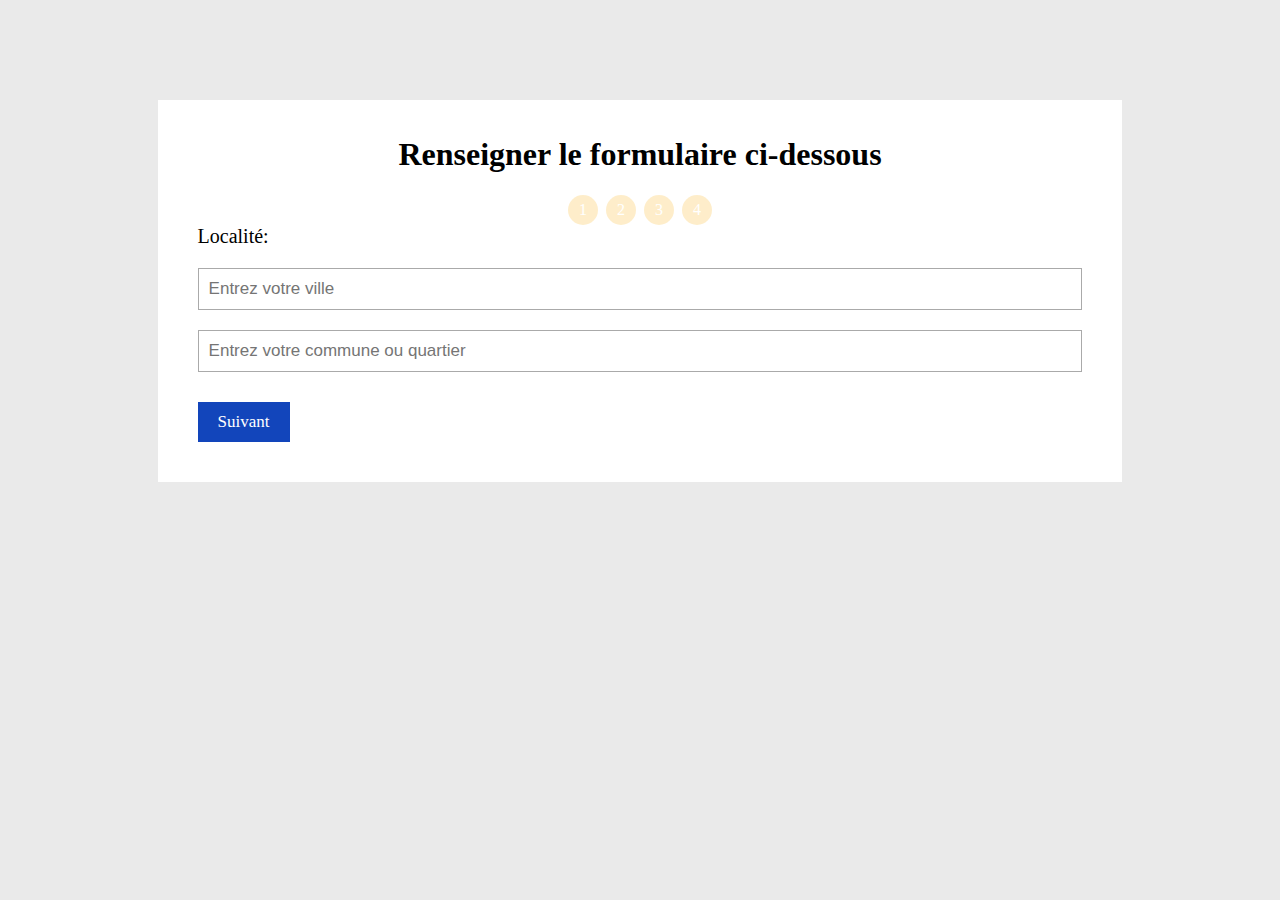
<file: livreu.html>
<!DOCTYPE html>
<html lang="en">
  <head>
    <meta charset="utf-8">
    <title>Multi Step Form</title>
    <link rel="stylesheet" href="styles.css">
    <script src="https://ajax.googleapis.com/ajax/libs/jquery/3.2.1/jquery.min.js"></script>
  </head>
  <body>
    <form id="myForm" action="" method="post" autocomplete = "off">
      <h1 align = center>Renseigner le formulaire ci-dessous</h1>

      <div style="text-align:center;">
        <span class="step" id = "step-1">1</span>
        <span class="step" id = "step-2">2</span>
        <span class="step" id = "step-3">3</span>
        <span class="step" id = "step-4">4</span>
      </div>

      <div class="tab" id = "tab-1">
        <p>Localité:</p>
        <input type = "text" placeholder="Entrez votre ville" name="firstname" required>
        <input type = "text" placeholder="Entrez votre commune ou quartier" name="lastname">
        <div class="index-btn-wrapper">
          <div class="index-btn" onclick="run(1, 2);">Suivant</div>
        </div>
      </div>

      <div class="tab" id = "tab-2">
        <p>Quelque détails personnels:</p>
        <input type = "text" placeholder="prénoms" name="prenom" required>
        <input type = "text" placeholder="Nom" name="nom" required>
        <input type = "email" placeholder="email" name="email" required>
        <input type = "phone" placeholder="+225 XXXXXXXXXX" name="phone" required maxlength="10">
        <input type = "text" placeholder="Type de vehicule" name="phone" required>

        <div class="index-btn-wrapper">
          <div class="index-btn" onclick="run(2, 1);">Précedent</div>
          <div class="index-btn" onclick="run(2, 3);">Suivant</div>
        </div>
      </div>

      <div class="tab" id = "tab-3">
        <p>Birthday:</p>
        <input type = "text" placeholder="dd" name="dd">
        <input type = "text" placeholder="mm" name="mm">
        <input type = "text" placeholder="yy" name="yy">
        <div class="index-btn-wrapper">
          <div class="index-btn" onclick="run(3, 2);">Précedent</div>
          <div class="index-btn" onclick="run(3, 4);">suivant</div>
        </div>
      </div>

      <div class="tab" id = "tab-4">
        <p>Code postale:</p>
        <input type = "text" placeholder="Code postale" name="username">
        
        <div class="index-btn-wrapper">
          <div class="index-btn" onclick="run(4, 3);">Précedent</div>
          <div class="index-btn" onclick="run(4, 5);">Suivant</div>
        </div>
      </div>

      <div class="tab" id = "tab-5">
        <div class="index-btn-wrapper">
          <div class="index-btn" onclick="run(5, 4);">retour</div>
          <button class = "index-btn" type="submit" name="submit" style = "background: blue;">Valider</button>
        </div>
      </div>
    </form>
           
    <script>
      // Default tab
      $(".tab").css("display", "none");
      $("#tab-1").css("display", "block");

      function run(hideTab, showTab){
        if(hideTab < showTab){ // If not press previous button
          // Validation if press next button
          var currentTab = 0;
          x = $('#tab-'+hideTab);
          y = $(x).find("input")
          for (i = 0; i < y.length; i++){
            if (y[i].value == ""){
              $(y[i]).css("background", "#ffdddd");
              return false;
            }
          }
        }

        // Progress bar
        for (i = 1; i < showTab; i++){
          $("#step-"+i).css("opacity", "1");
        }

        // Switch tab
        $("#tab-"+hideTab).css("display", "none");
        $("#tab-"+showTab).css("display", "block");
        $("input").css("background", "#fff");
      }
    </script>
  </body>
</html>
</file>
<file: styles.css>
body{
    background: #eaeaea;
  }
  
  form{
    background: #ffffff;
    margin: 100px auto;
    padding: 15px 40px 40px 40px;
    width: 70%;
  }
  
  .tab p{
    font-size: 20px;
    margin: 0 0 10px 0;
  }
  
  input{
    margin: 10px 0;
    padding: 10px;
    box-sizing: border-box;
    width: 100%;
    font-size: 17px;
    border: 1px solid #aaaaaa;
  }
  
  .index-btn-wrapper{
    display: flex;
  }
  
  .index-btn{
    margin: 20px 15px 0 0;
    background: #1245bb;
    color: #ffffff;
    border: none;
    padding: 10px 20px;
    font-size: 17px;
    cursor: pointer;
    transition: 0.3s;
  }
  
  .index-btn:hover{
    opacity: 0.8;
  }
  
  .step{
    height: 30px;
    width: 30px;
    line-height: 30px;
    margin: 0 2px;
    color: white;
    background: #fcbc30;
    border-radius: 50%;
    display: inline-block;
    opacity: 0.25;
  }
</file>
